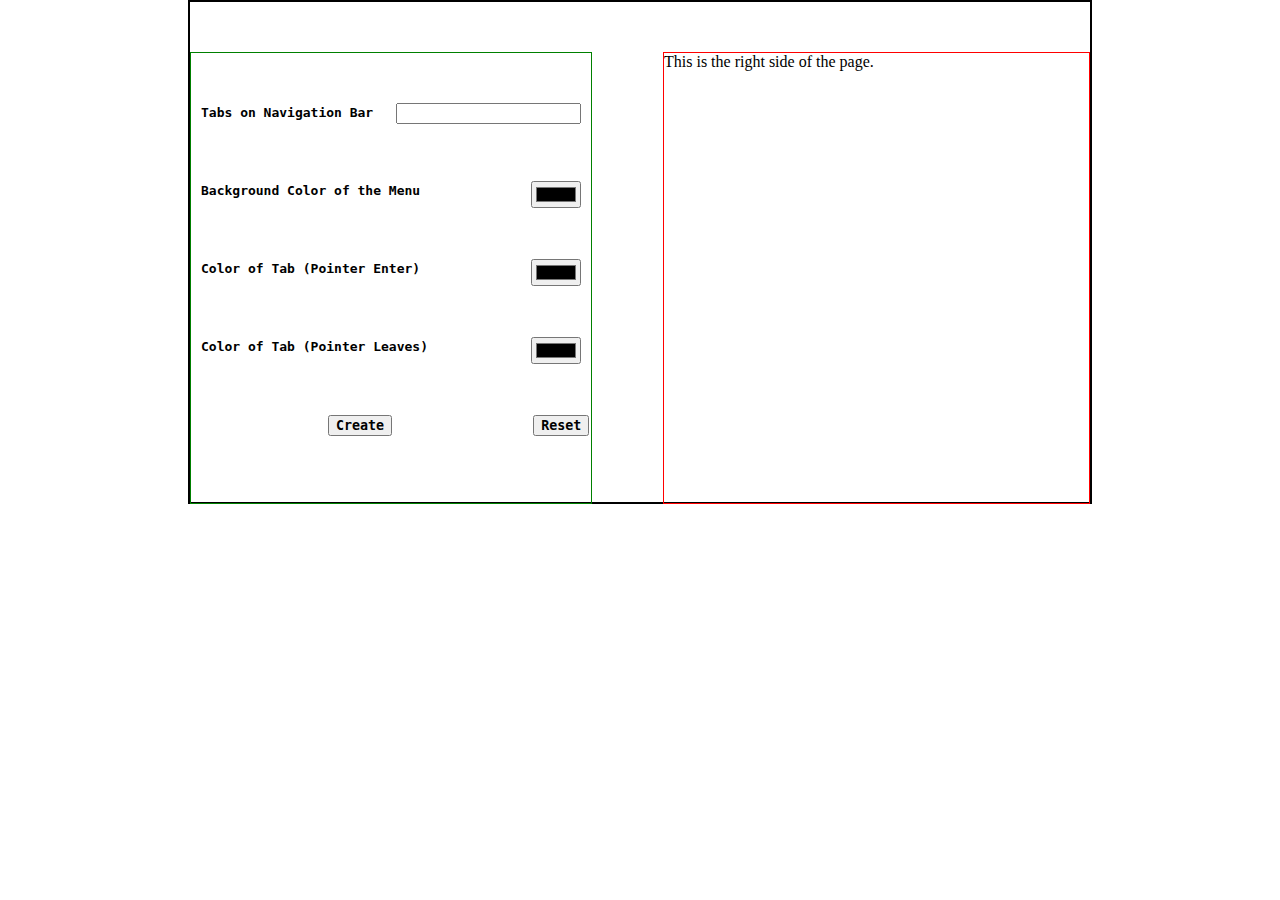
<file: html/index.html>
<!DOCTYPE html>
<html lang="en">
<head>
    <meta charset="UTF-8">
    <title>Menu Creator</title>
    <link rel="stylesheet" href="../css/stylesheet.css"/>
    <script type="text/javascript" src="../js/jQuery2_1_3.js"></script>
</head>
<body>

    <div class="left_side">
        <form id="menu_form" name="menu_form">

            <div class ="row" id="nav_tabs">
            <label class="menu_form_label">Tabs on Navigation Bar</label>
            <input class="menu_form_field"  type="number" value="" name="tab_numbers"/>
            </div>
            <div class="row" id="nav_bgcolor">
            <label class="menu_form_label">Background Color of the Menu</label>
            <input class="menu_form_field"  type="color" name="background_color"/>
            </div>
            <div class ="row" id="nav_color_enter">
            <label class="menu_form_label">Color of Tab (Pointer Enter)</label>
            <input class="menu_form_field"  type="color"  name="color_enter"/>
            </div>
            <div class="row" id="nav_color_leave">
            <label class="menu_form_label">Color of Tab (Pointer Leaves)</label>
            <input class="menu_form_field"  type="color"  name="color_leave"/>
            </div>
            <div class="row">
            <input class="menu_form_button" type="submit" name="form_submit" value="Create"/>
            <input class="menu_form_button" type="reset" value="Reset"/>
            </div>

        </form>
    </div>

        <div class="right_side">

            This is the right side of the page.

        </div>
    <script type="text/javascript" src="../js/script.js"></script>
</body>
</html>
</file>
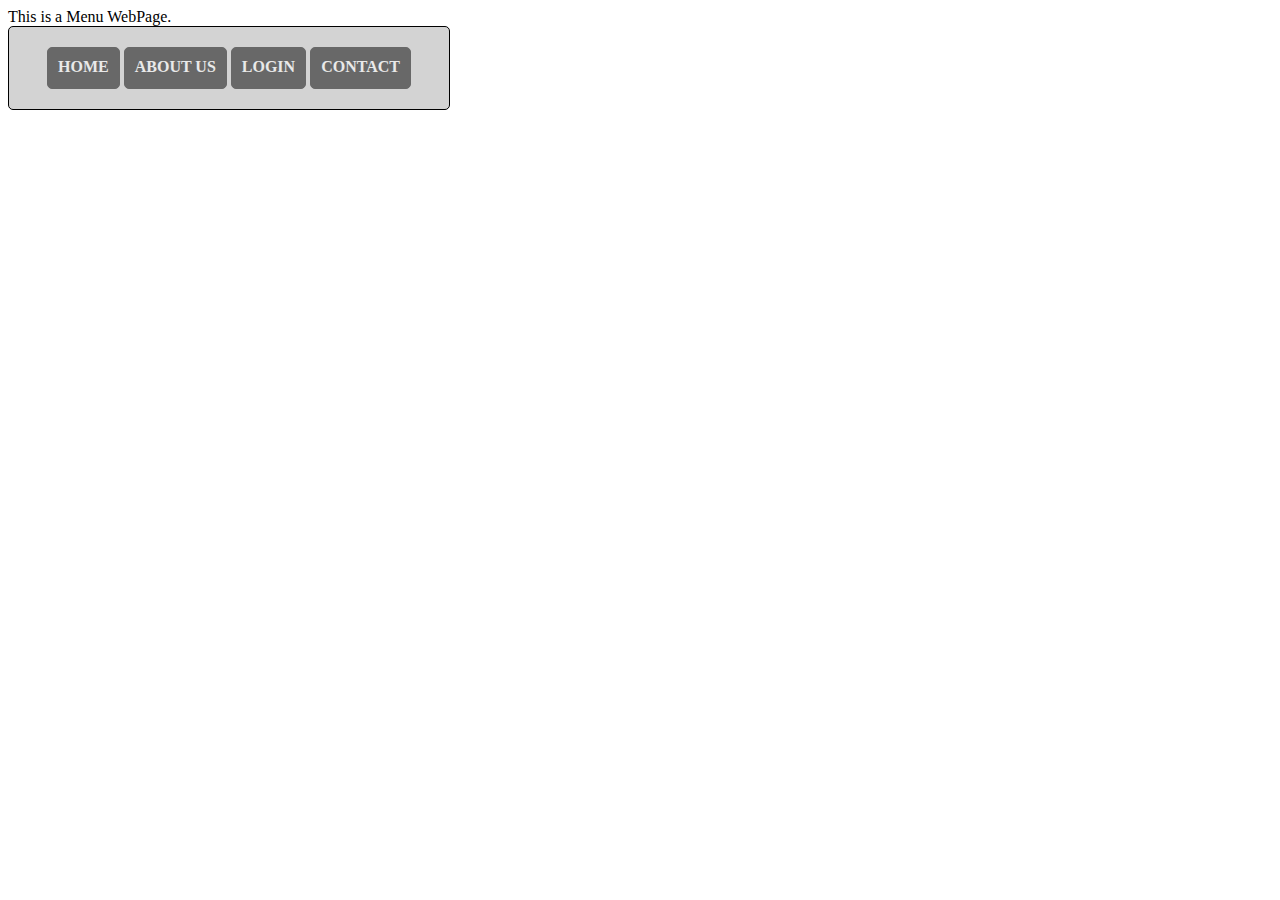
<file: html/menu.html>
<!DOCTYPE html>
<html lang="en">
<head>
    <meta charset="UTF-8">
    <title>Web Menu</title>
    <link rel="stylesheet" href="../css/menu.css">
    <script src="https://ajax.googleapis.com/ajax/libs/jquery/2.1.3/jquery.min.js"></script>
    <script src="../js/jQuery2_1_3.js"></script>
    <script src="../js/menu.js"></script>
</head>
<body>

    This is a Menu WebPage.

    <nav>

        <div class="menu_block" id="home_nav">HOME</div>
        <div class="menu_block" id="about_nav">ABOUT US</div>
        <div class="menu_block" id="login_nav">LOGIN</div>
        <div class="menu_block" id="contact_nav">CONTACT</div>


    </nav>

</body>
</html>
</file>
<file: css/stylesheet.css>
body {

    width: 900px;
    height: 500px;
    border: 2px solid black;
    margin: 0 auto;
}
.left_side {
    position : relative;
    top: 50px;
    left: 0px;
    float: left;
    width: 400px;
    height: 450px;
    border: 1px solid green;
}
.right_side {

    position: relative;
    top:50px;
    right: 0px;
    float: right;
    width: 425px;
    height: 450px;
    border: 1px solid red;
}

.menu_form_label{

    font-family: monospace;
    font-weight: bold;
    padding: 10px;


}
.menu_form_field {

    margin-right: 10px;
    float: right;
    clear: both;


}

.row .menu_form_button {

    text-align: center;
    font-family: monospace;
    font-weight: bold;
    margin-left: 137px;
}

.row {

    margin-top: 50px;
    padding-bottom: 10px;

}
</file>
<file: css/menu.css>
nav {
    width: 400px;
    border: solid 1px black;
    padding: 20px;
    text-align: center;
    background-color: white;
    border-radius: 5px;
    background-color: lightgray;
}


.menu_block {

    display: inline-block;
    height: 20px;
    padding: 10px;
    border: solid 1px black;
    border-radius: 5px;
    background-color: black;
    text-shadow: darkgray;
    cursor: pointer;
    font-weight: bold;
    color: white;
    opacity: 0.5;
    box-shadow: darkgray 2px;

}
</file>
